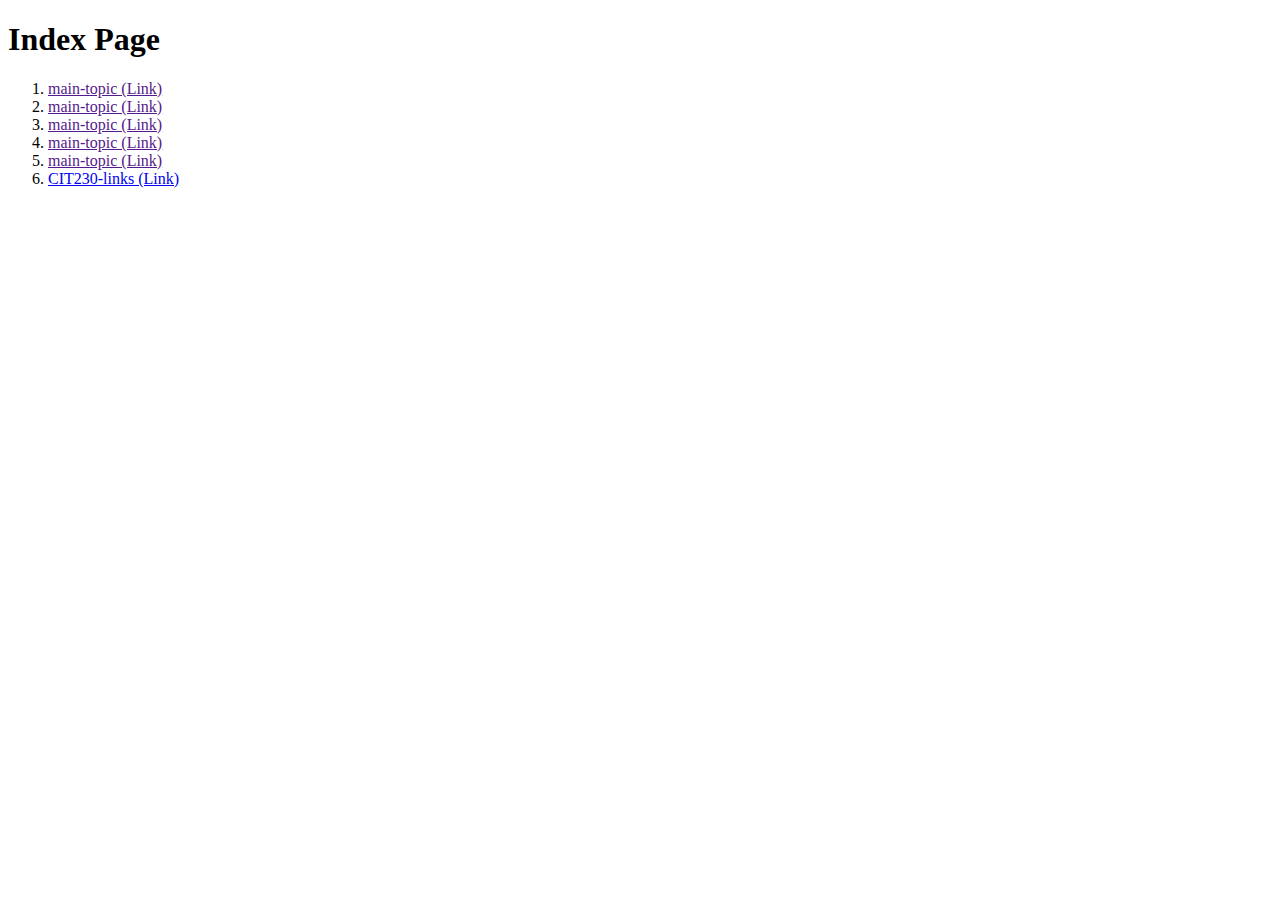
<file: index.html>
<!DOCTYPE html>
<html>
<head>
<meta http-equiv="Content-Type" content="lawn, lawncare, rexburg lawn care, rexburg mow, rexbush, rexbushandmow">
<title>index.html</title>
</head>

<body>
    <h1>Index Page</h1>
<p>
    </p>
<ol>
  <li><a href="">main-topic (Link)</a></li>
  <li><a href="">main-topic (Link)</a></li>
  <li><a href="">main-topic (Link)</a></li>
  <li><a href="">main-topic (Link)</a></li>
  <li><a href="">main-topic (Link)</a></li>
  <li><a href="cit230-links.html"> CIT230-links (Link)</a></li>
  
</ol>
</body>
</html>
</file>
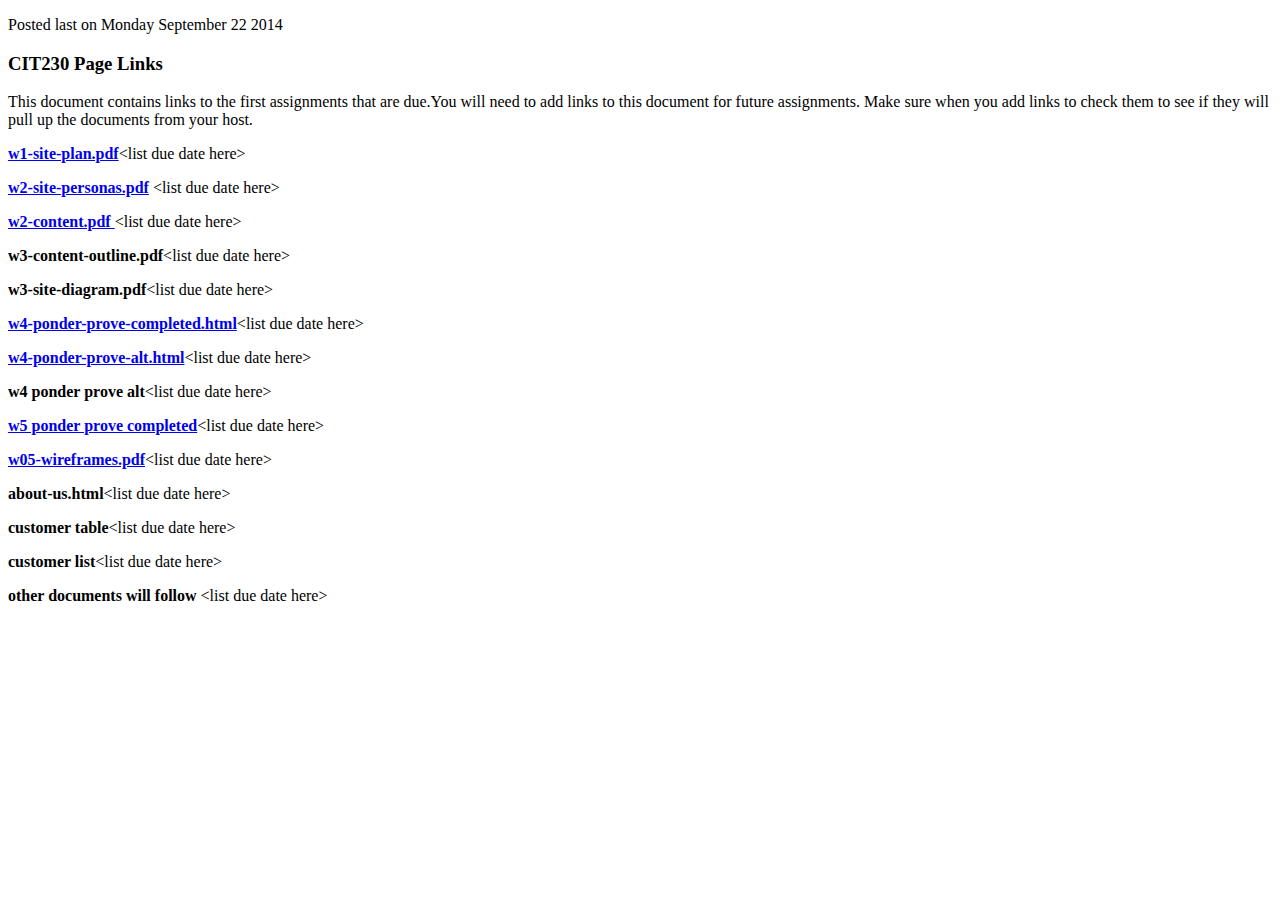
<file: cit230-links.html>
<!DOCTYPE HTML>
<html>
<head>
<meta http-equiv="Content-Type" content="text/html; charset=utf-8">
<title>cit230-links.html</title>
</head>

<body>
    <p>Posted last on Monday September 22 2014</p>
    <h3>CIT230  Page Links</h3>
<p>This document contains  links to the first assignments  that are due.You will need to add links to this document  for future assignments. Make sure when you add links to check them to see if they will pull up the documents from your host.  </p>
    
<p><strong><a href="cit230/indv-design-docs/pdfs/w1-site-plan.pdf">w1-site-plan.pdf</a></strong>&lt;list due date here&gt;</p>
    
<p><strong><a href="cit230/indv-design-docs/pdfs/w2-site-personas.pdf">w2-site-personas.pdf</a></strong> &lt;list due date here&gt;</p>
    
<p><strong><a href="cit230/indv-design-docs/pdfs/w2-content.pdf">w2-content.pdf </a></strong>&lt;list due date here&gt;</p>
    
<p><strong><a href="cit230/ponder-prove/w3-content-outline.html"></a>w3-content-outline.pdf</strong>&lt;list due date here&gt;</p>

<p><strong><a href="cit230/ponder-prove/w3-site-diagram.pdf"></a>w3-site-diagram.pdf</strong>&lt;list due date here&gt;</p>
     
<p><strong><a href="cit230/ponder-prove/week4-ponder-prove-completed.html">w4-ponder-prove-completed.html</a></strong>&lt;list due date here&gt;</p>
    
<p><strong><a href="cit230/ponder-prove/week4-ponder-prove-alt.html">w4-ponder-prove-alt.html</a></strong>&lt;list due date here&gt;</p>

<p><strong><a href="cit230/ponder-prove/week5-ponder-prove-alt.html"></a>w4 ponder prove alt</strong>&lt;list due date here&gt;</p>

<p><strong><a href="cit230/ponder-prove/week5-ponder-prove.html">w5 ponder prove completed</a></strong>&lt;list due date here&gt;</p>
  
<p><strong><a href="cit230/ponder-prove/week5-wireframes.pdf">w05-wireframes.pdf</a></strong>&lt;list due date here&gt;</p>
  
<p><strong><a href="cit230/ponder-prove/about-us.html"></a>about-us.html</strong>&lt;list due date here&gt;</p>
    
<p><strong><a href="cit230/ponder-prove/customer-table.html"></a>customer table</strong>&lt;list due date here&gt;</p>
    
<p><strong><a href="cit230/ponder-prove/customer-list.html"></a>customer list</strong>&lt;list due date here&gt;</p>
  

<p><strong>other documents will follow </strong> &lt;list due date here&gt;</p>
</body>
    </html>
</file>
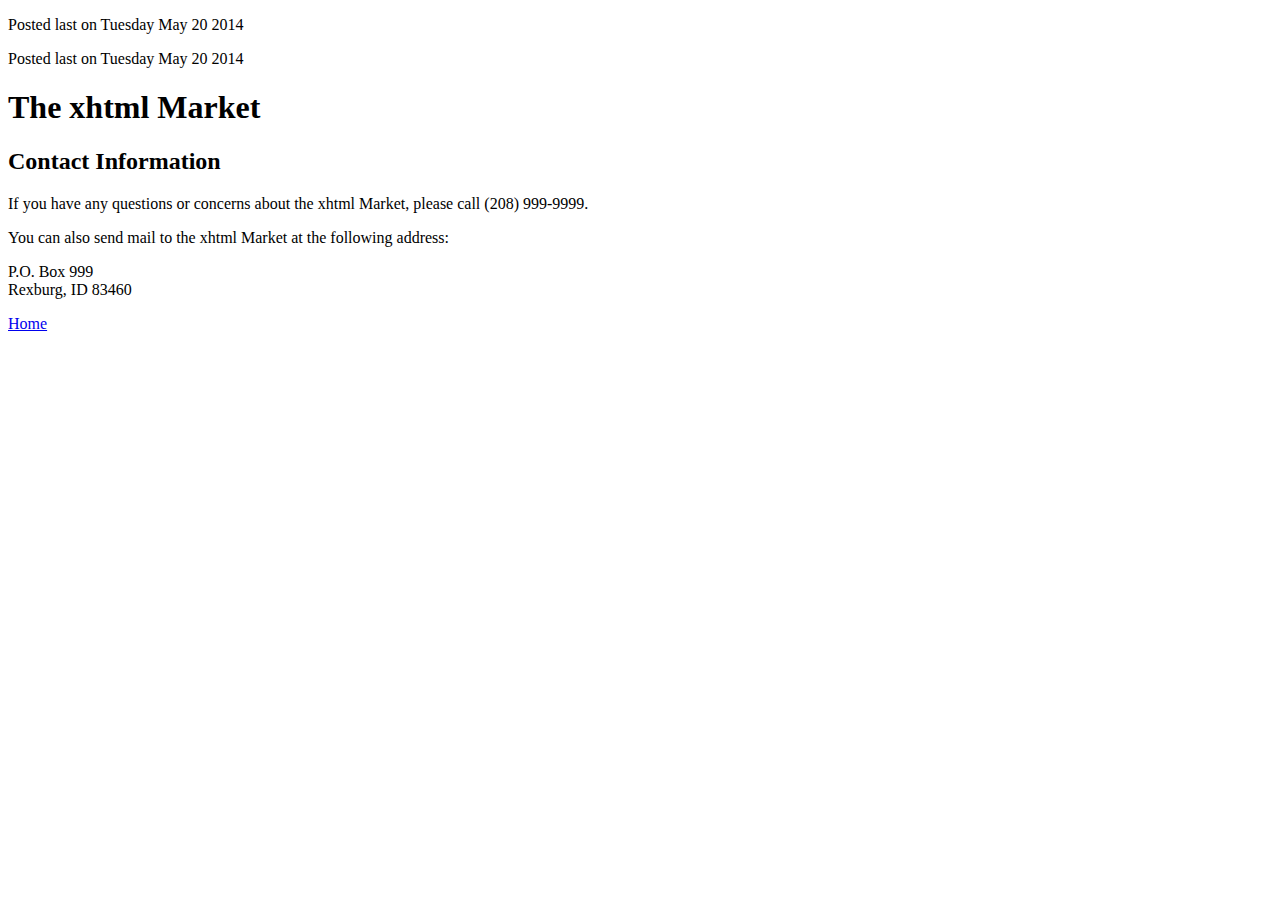
<file: contact-info.html>
<!DOCTYPE html PUBLIC 
"-//W3C//DTD XHTML 1.0 Strict//EN" 
"http://www.w3.org/TR/xhtml1/DTD/xhtml1-strict.dtd">
<html lang="en" xml:lang = "en" dir="ltr">
<head>
<title>contact-info.html</title>
<p>Posted last on Tuesday May 20 2014</p>
<meta http-equiv="content-type" content="text/html; 
	charset=iso-8859-1" />
</head>
<body>
<p>Posted last on Tuesday May 20 2014</p>
<h1>The xhtml Market</h1>
<h2>Contact Information</h2>
<p>If you have any questions or concerns about the xhtml Market, please call (208) 999-9999.</p>
<p>You can also send mail to the xhtml Market at the following address:</p>
<p>P.O. Box 999<br />
Rexburg, ID 83460</p>
<p><a href="week6-ponder-prove.html">Home</a></p>
</body>
</html>
</file>
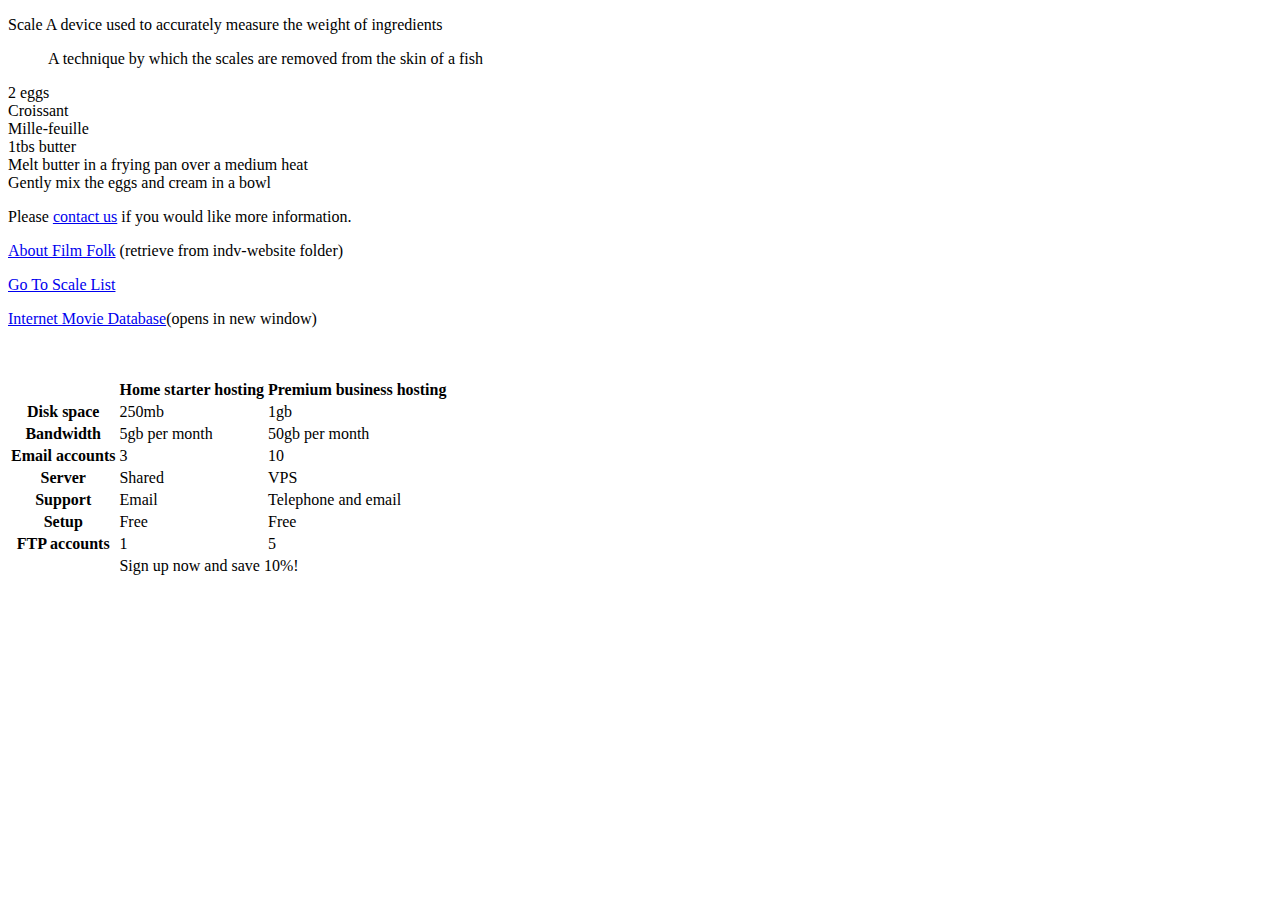
<file: week5-ponder-prove-alt.html>
<!DOCTYPE HTML>
<html>

<head>
    <meta charset="utf-8">
    <title>Week5 Ponder Prove Alt</title>
</head>

<body>

    <p> Scale A device used to accurately measure the weight of ingredients
    <dd>A technique by which the scales are removed from the skin of a fish</dd>
    </dl>
    </p>

    <li>2 eggs

        <li>Croissant</li>
        <li>Mille-feuille</li>


        <li>1tbs butter</li>


        Melt butter in a frying pan over a medium heat
        <li>Gently mix the eggs and cream in a bowl</li>

        <p>Please <a href="mailto:filmfolk@example.org">contact us</a> if you would like more information. </p>
        <p><a href="../calvinakin.github.io/indv-website/about.html">About Film Folk</a> (retrieve from indv-website folder)</p>
        <p><a href="#top">Go To Scale List</a></p>
        <p><a href="http://www.imdb.com">Internet Movie Database</a>(opens in new window)</p>
        <p>&nbsp;</p>

        <table>
        <thead>
            <tr>
                <th>&nbsp;</th>
                <th scope="col">Home starter hosting</th>
                <th scope="col">Premium business hosting</th>
            </tr>
        </thead>
        <tbody>
            <tr>
                <th scope="row">Disk space</th>
                <td>250mb</td>
                <td>1gb</td>
            </tr>
            <tr>
                <th scope="row">Bandwidth</th>
                <td>5gb per month</td>
                <td>50gb per month</td>
            </tr>
            <tr>
                <th scope="row">Email accounts</th>
                <td>3</td>
                <td>10</td>
            </tr>
            <tr>
                <th scope="row">Server</th>
                <td>Shared</td>
                <td>VPS</td>
            </tr>
            <tr>
                <th scope="row">Support</th>
                <td>Email</td>
                <td>Telephone and email</td>
            </tr>
            <tr>
                <th scope="row">Setup</th>
                <td>Free</td>
                <td>Free</td>
            </tr>
            <tr>
                <th scope="row">FTP accounts</th>
                <td>1</td>
                <td>5</td>
            </tr>
        </tbody>
        <tfoot>
            <tr>
                <td>&nbsp;</td>
                <td colspan="2">Sign up now and save 10%!</td>
            </tr>
        </tfoot>
    </table>
        <p>&nbsp;</p>
        <p>&nbsp;</p>
</body>

</html>
</file>
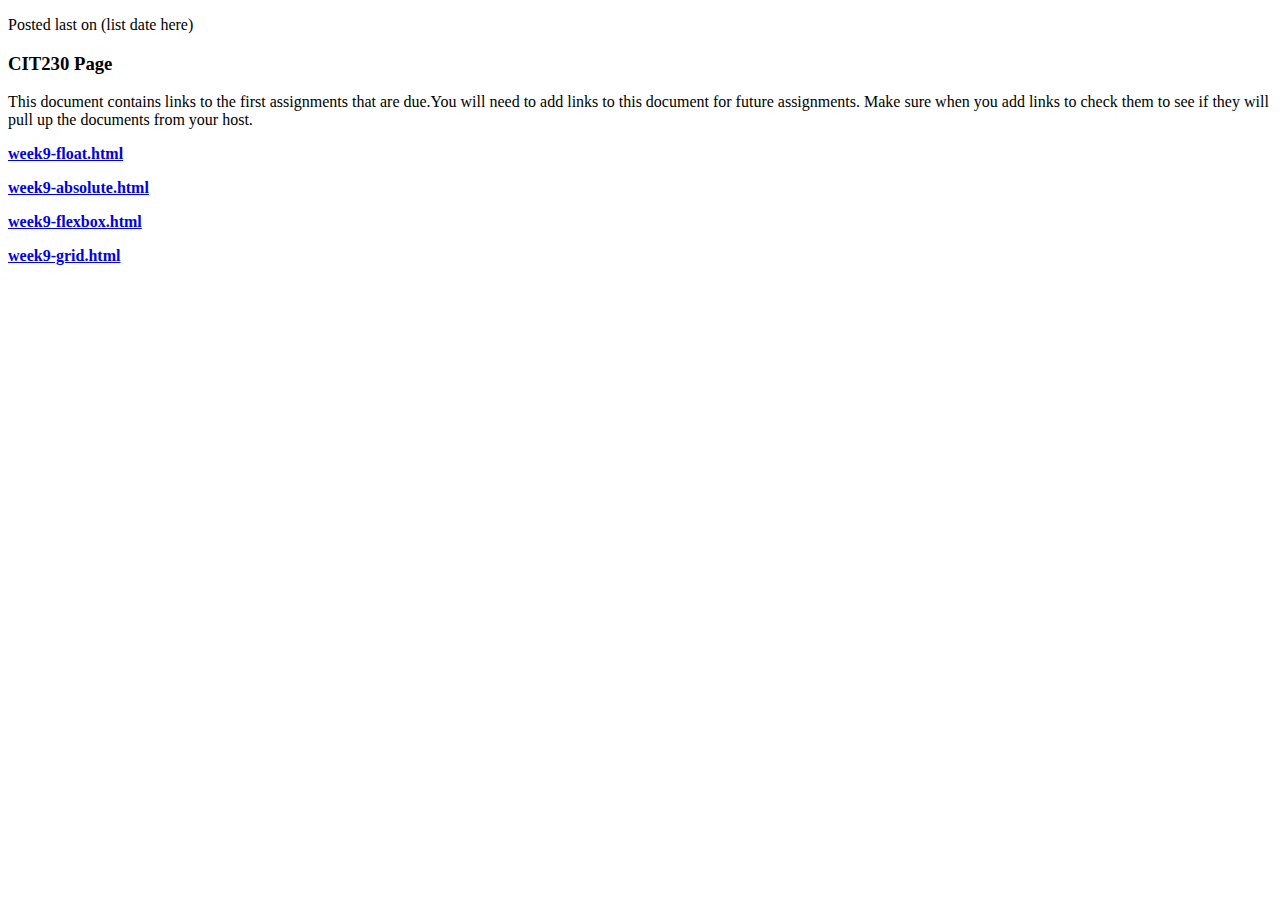
<file: cit230/ponder-prove/cit230-five-divs-links.html>
<!DOCTYPE HTML>
<html>
<head>
<meta http-equiv="Content-Type" content="text/html; charset=utf-8">
<title>cit230-five-divs-links.html</title>
</head>

<body>
    <p>Posted last on (list date here) </p>
<h3>CIT230  Page</h3>
<p>This document contains  links to the first assignments  that are due.You will need to add links to this document  for future assignments. Make sure when you add links to check them to see if they will pull up the documents from your host.  </p>

<p><strong><a href="cit230/ponder-prove/week9-float.html">week9-float.html</a> </strong></p>
<p><strong><a href="cit230/ponder-prove/week9-absolute.html">week9-absolute.html</a> </strong></p>
<p><strong><a href="cit230/ponder-prove/week9-flexbox.html">week9-flexbox.html</a></strong></p>
<p><strong><a href="cit230/ponder-prove/week9-grd.html">week9-grid.html</a></strong></p>
</body>
</html>
</file>
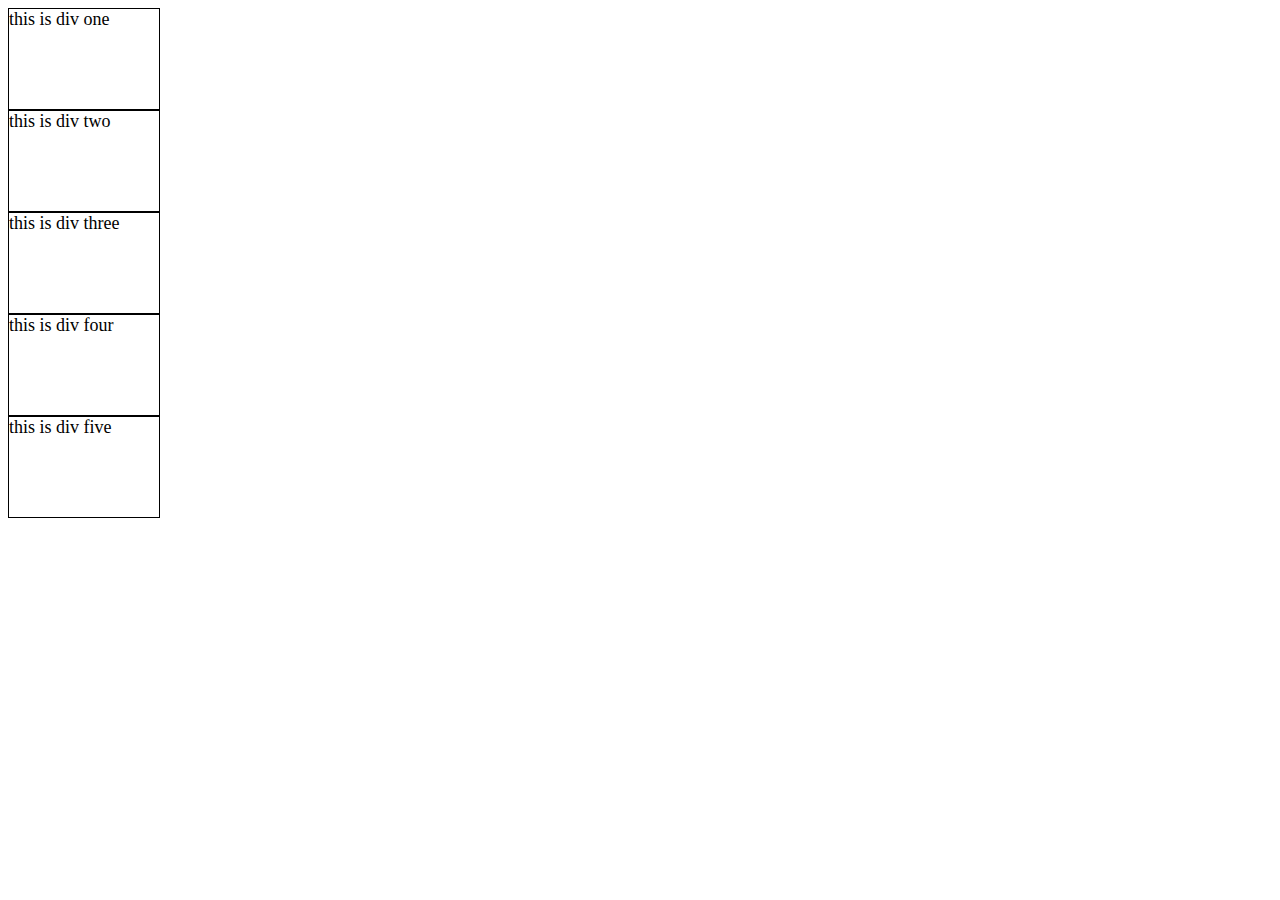
<file: cit230/ponder-prove/the-five-divs-absolute.html>
<!DOCTYPE HTML>
<html>
<head>
<meta http-equiv="Content-Type" content="text/html; charset=utf-8">
<title>the-five-divs-orig.html</title>
<style type="text/css">
div {width:150px;height:100px;border:solid thin;font-size:18px;}

</style>

</head>

<body>

<div>
this is div one

</div>

<div>
this is div two

</div>
<div>
this is div three

</div>
<div>
this is div four

</div>
<div>
this is div five

</div>
</body>
</html>
</file>
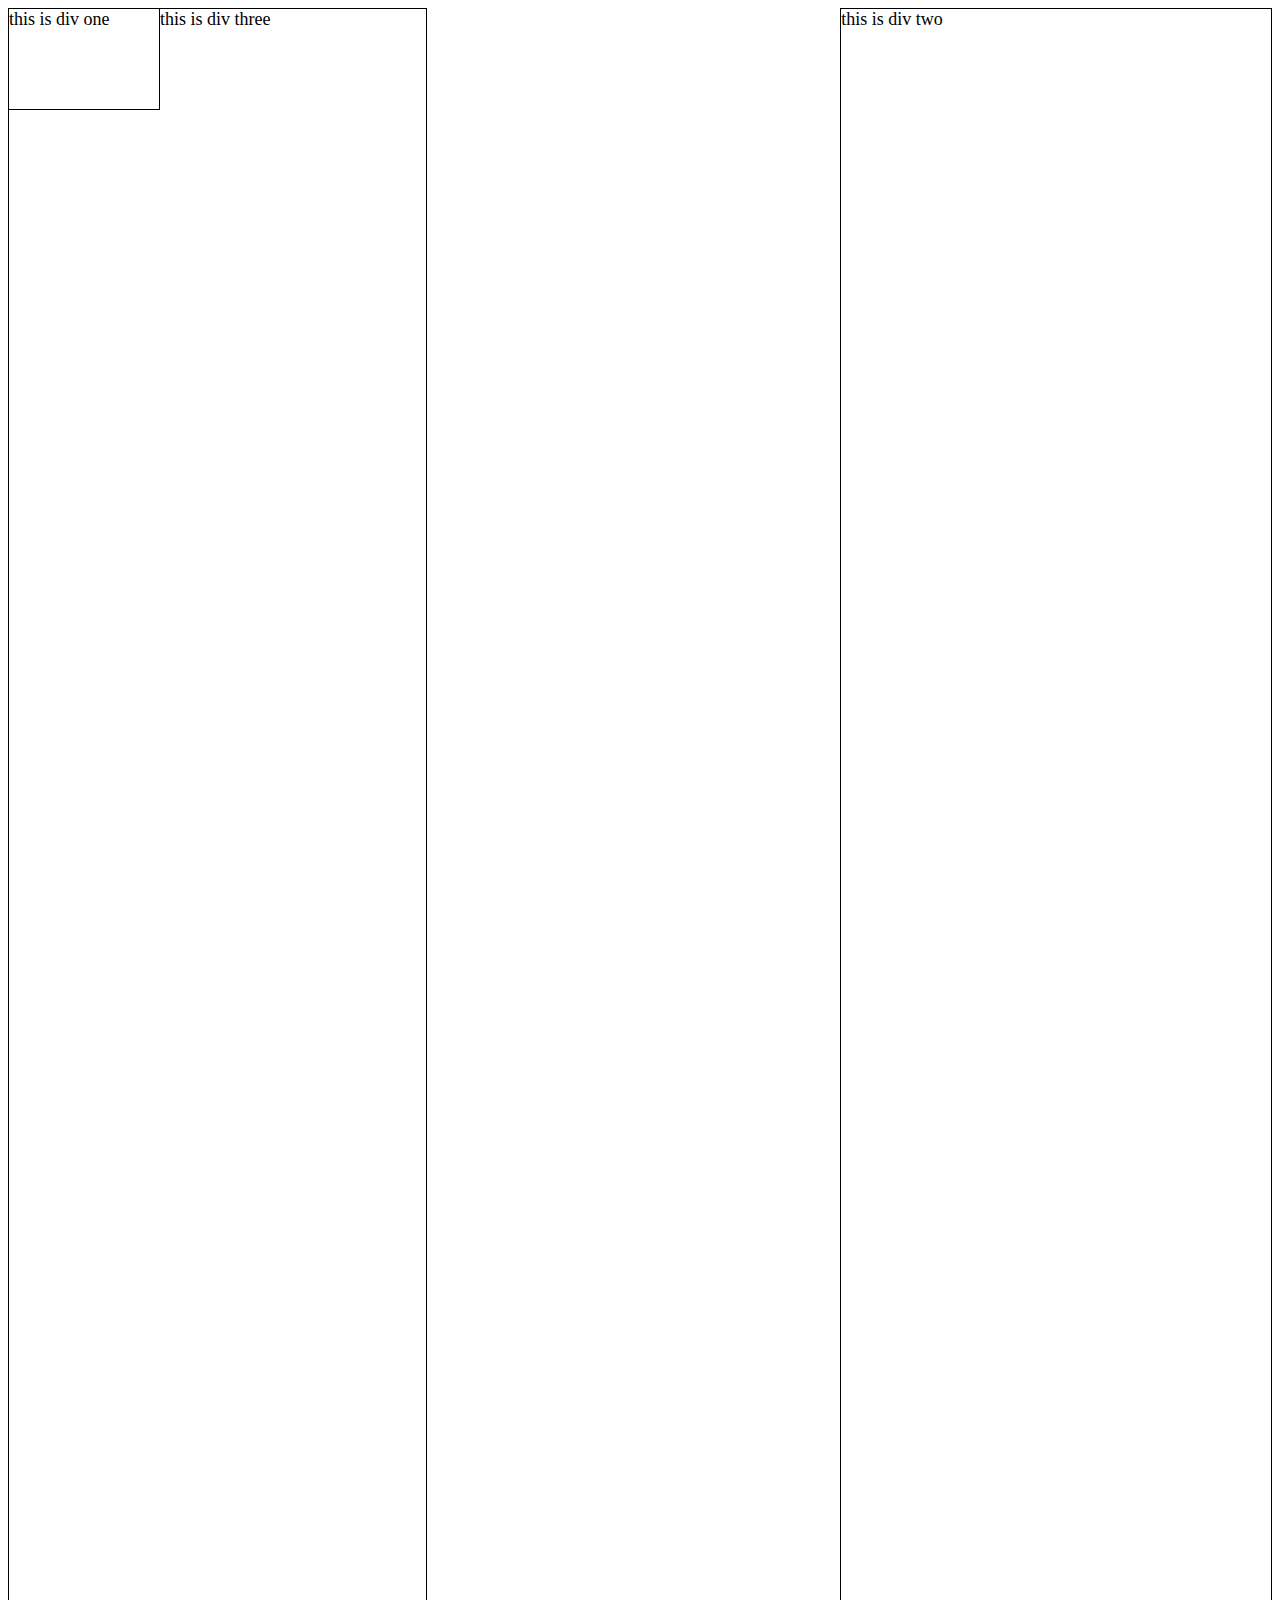
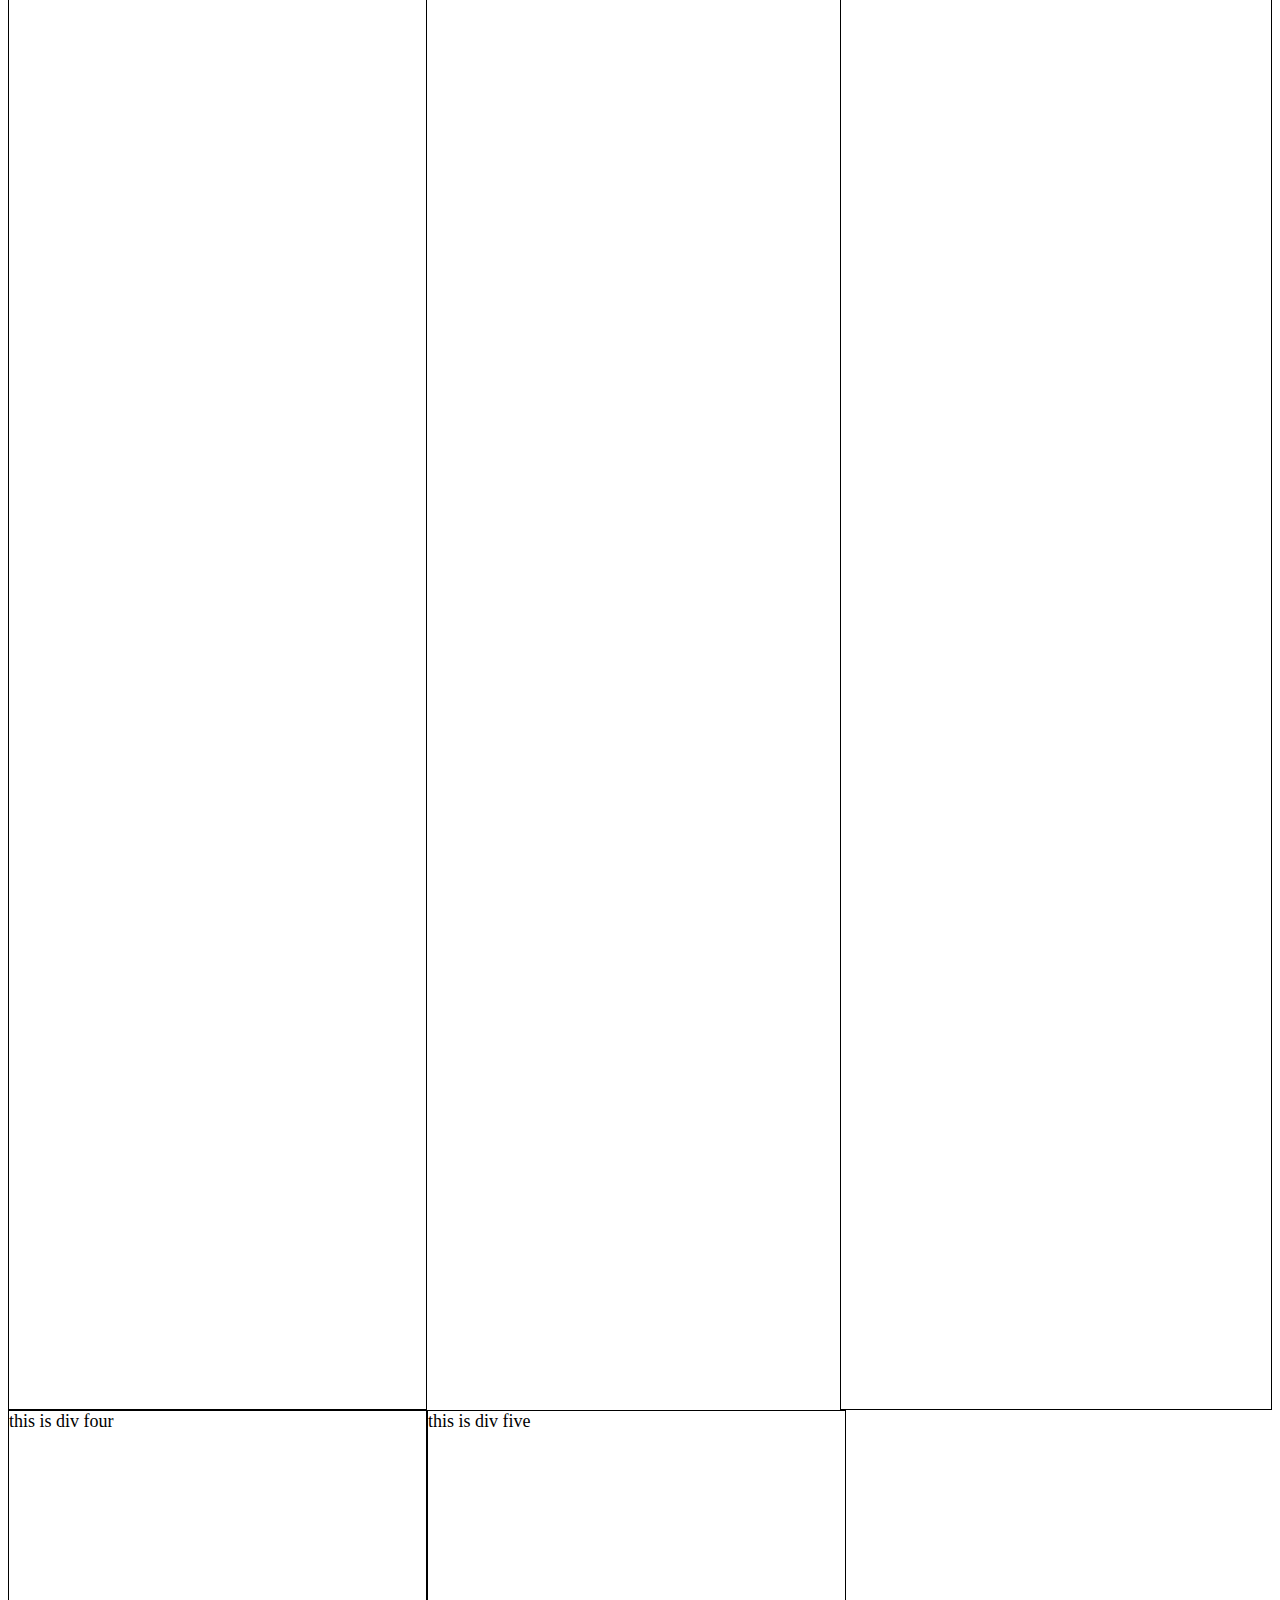
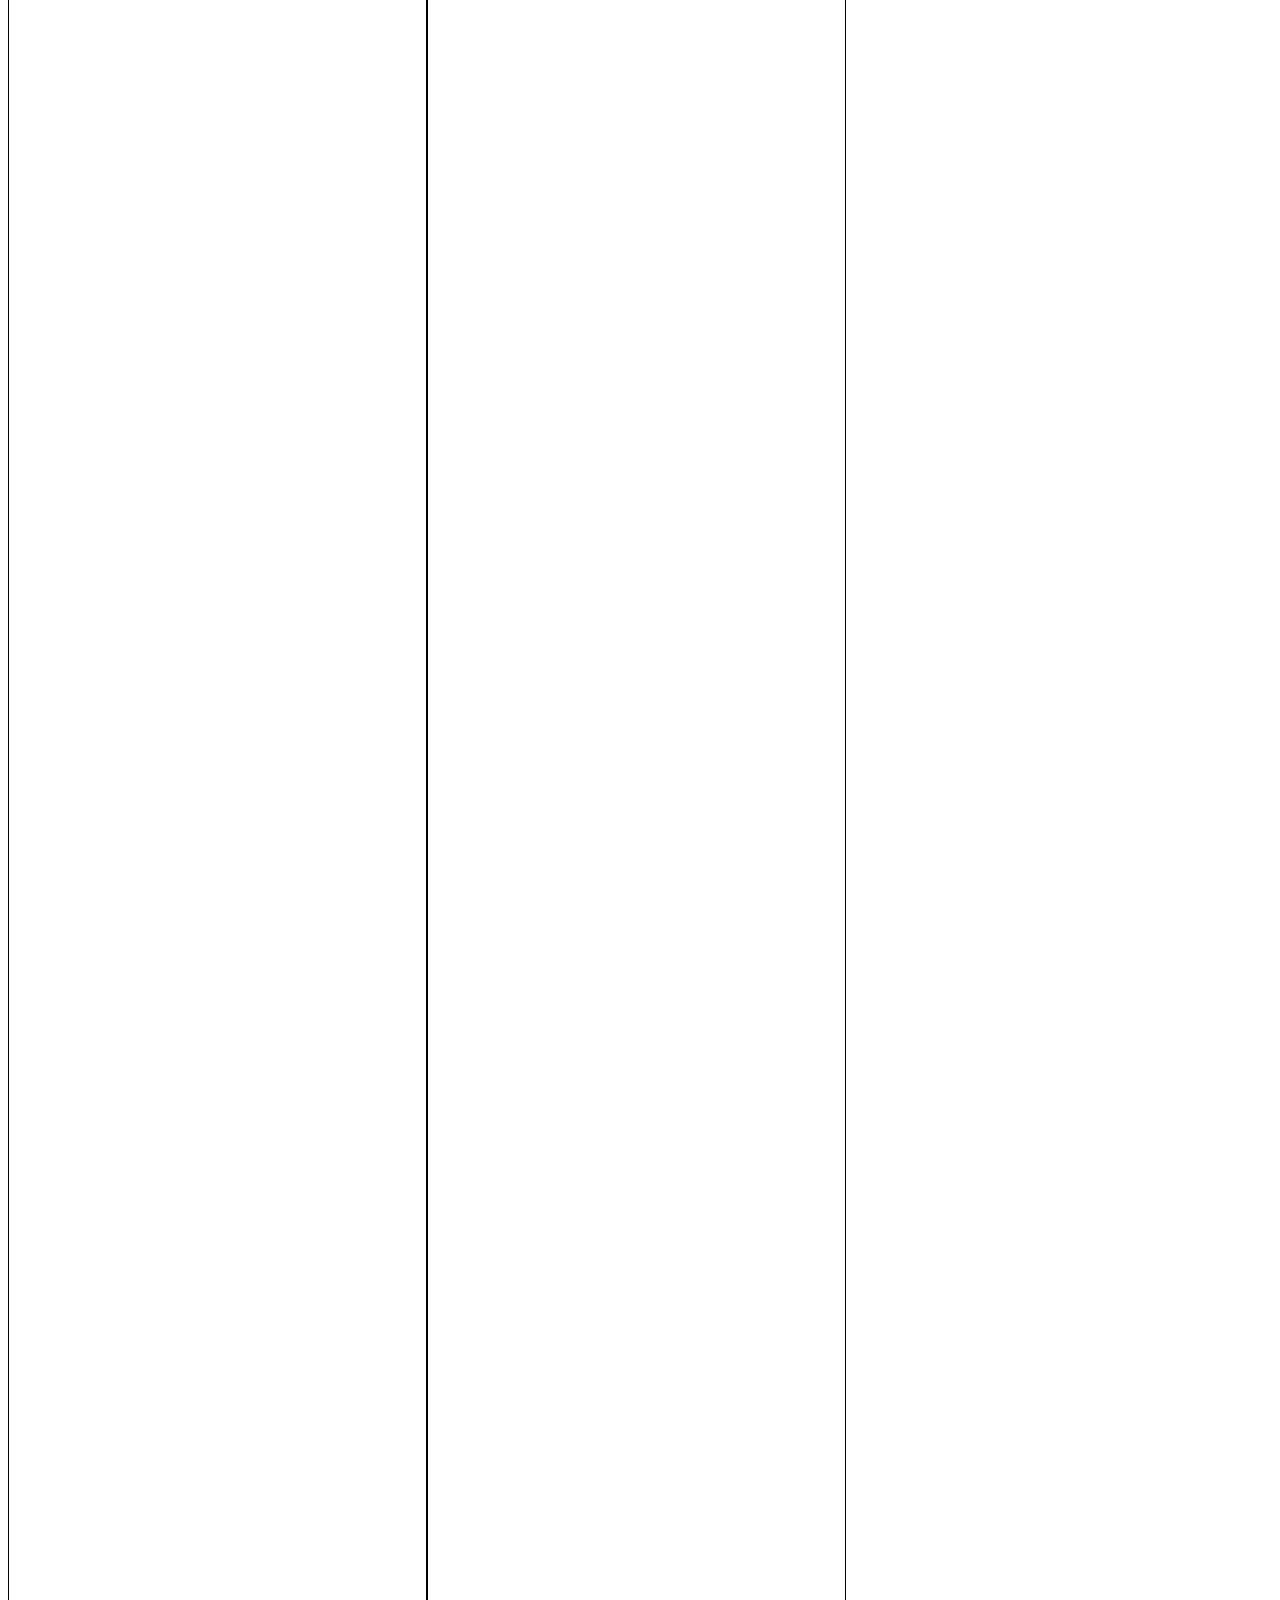
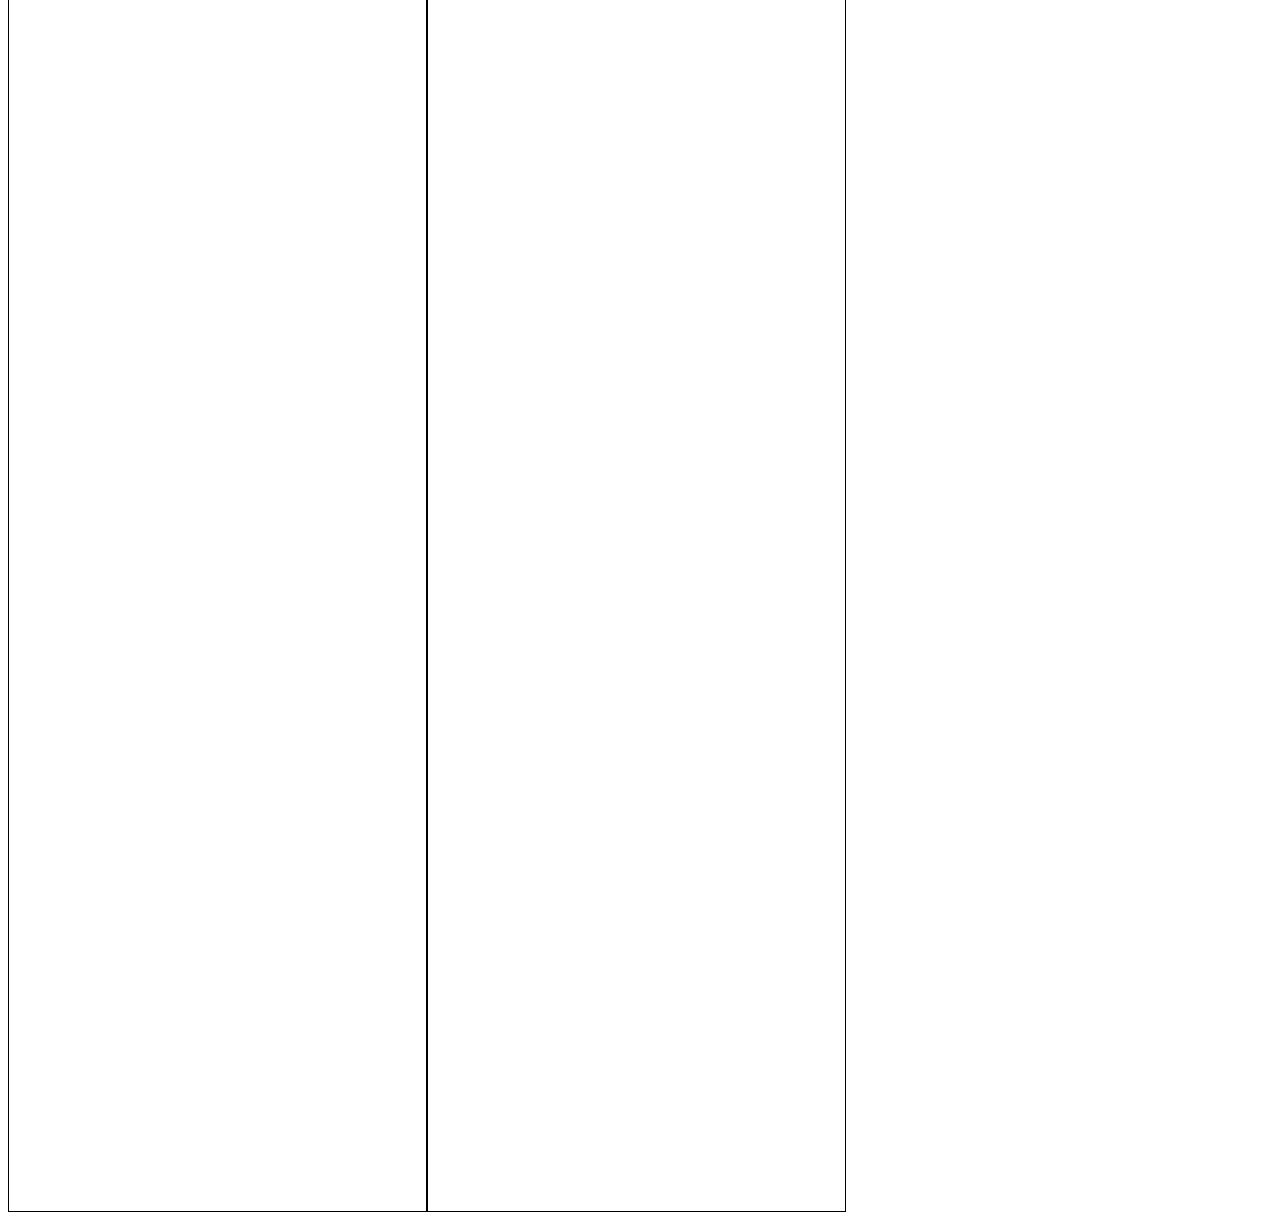
<file: cit230/ponder-prove/the-five-divs-float.html>
<!DOCTYPE HTML>
<html>
<head>
<meta http-equiv="Content-Type" content="text/html; charset=utf-8">
<title>the-five-divs-orig.html</title>
<style type="text/css">
            div {width:150px;height:100px;border:solid thin;font-size:18px;}
            #div1 {float:left;}
             #div2 {width:34%;height:3000px;float:right;}
             #div3 {width:33%;height:3000px;float:none}
             #div4 {width:33%;height:3000px;float:left;}       #div5 {width:33%;height:3000px;float:left;} 
    

</style>

</head>

<body>

<div id="div1">
this is div one

</div>

<div id="div2">
this is div two

</div>
<div id="div3">
this is div three

</div>
<div id="div4">
this is div four

</div>
<div id="div5">
this is div five

</div>
</body>
</html>
</file>
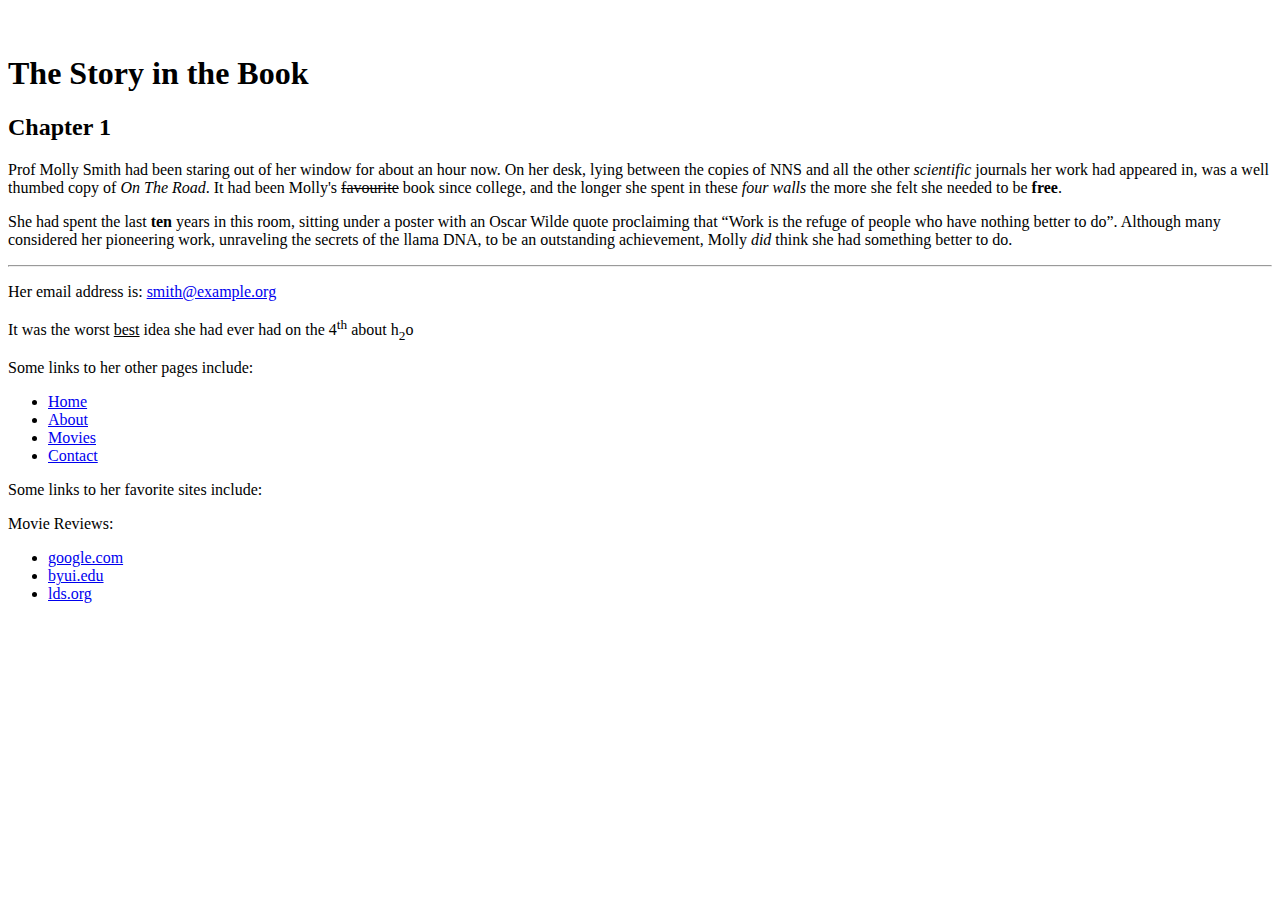
<file: cit230/ponder-prove/week4-ponder-prove-alt.html>
<!Doctype html>
<html>

<head>
    <meta charset="utf-8">
    <title>week4 html page</title>
</head>

<body>
    <p>&nbsp;</p>
    <h1>The Story in the Book</h1>
    <h2>Chapter 1</h2>
    <p><abbr>Prof</abbr> Molly Smith had been staring out of her window for about an hour now. On her desk, lying between the copies of <abbr>NNS</abbr> and all the other <dfn>scientific</dfn> journals her work had appeared in, was a well thumbed copy of <cite>On The Road</cite>. It had been Molly's <s>favourite</s> book since college, and the longer she spent in these <i>four walls</i> the more she felt she needed to be <strong>free</strong>.</p>
    <p>She had spent the last <b>ten</b> years in this room, sitting under a poster with an Oscar Wilde quote proclaiming that <q>Work is the refuge of people who have nothing better to do</q>. Although many considered her pioneering work, unraveling the secrets of the llama DNA, to be an outstanding achievement, Molly <em>did</em> think she had something better to do.</p>
    <hr>
    <p>Her email address is: <a href="mailto:smith@example.org">smith@example.org</a></p>
    <p>It was the worst <ins>best</ins> idea she had ever had on the 4<sup>th</sup> about h<sub>2</sub>o</p>
    <p>Some links to her other pages include:</p>
    <ul>
        <li><a href="../../index.html">Home</a></li>
        <li><a href="about-us.html">About</a></li>
        <li><a href="movies.html">Movies</a></li>
        <li><a href="contact.html">Contact</a></li>
    </ul>
    <p>Some links to her favorite sites include:</p>
    <p>Movie Reviews: </p>
    <ul>
        <li><a href="http://www.google.com">google.com</a></li>
        <li><a href="http://www.byui.edu">byui.edu</a></li>
        <li><a href="http://www.lds.org">lds.org</a></li>
    </ul>
</body>

</html>
</file>
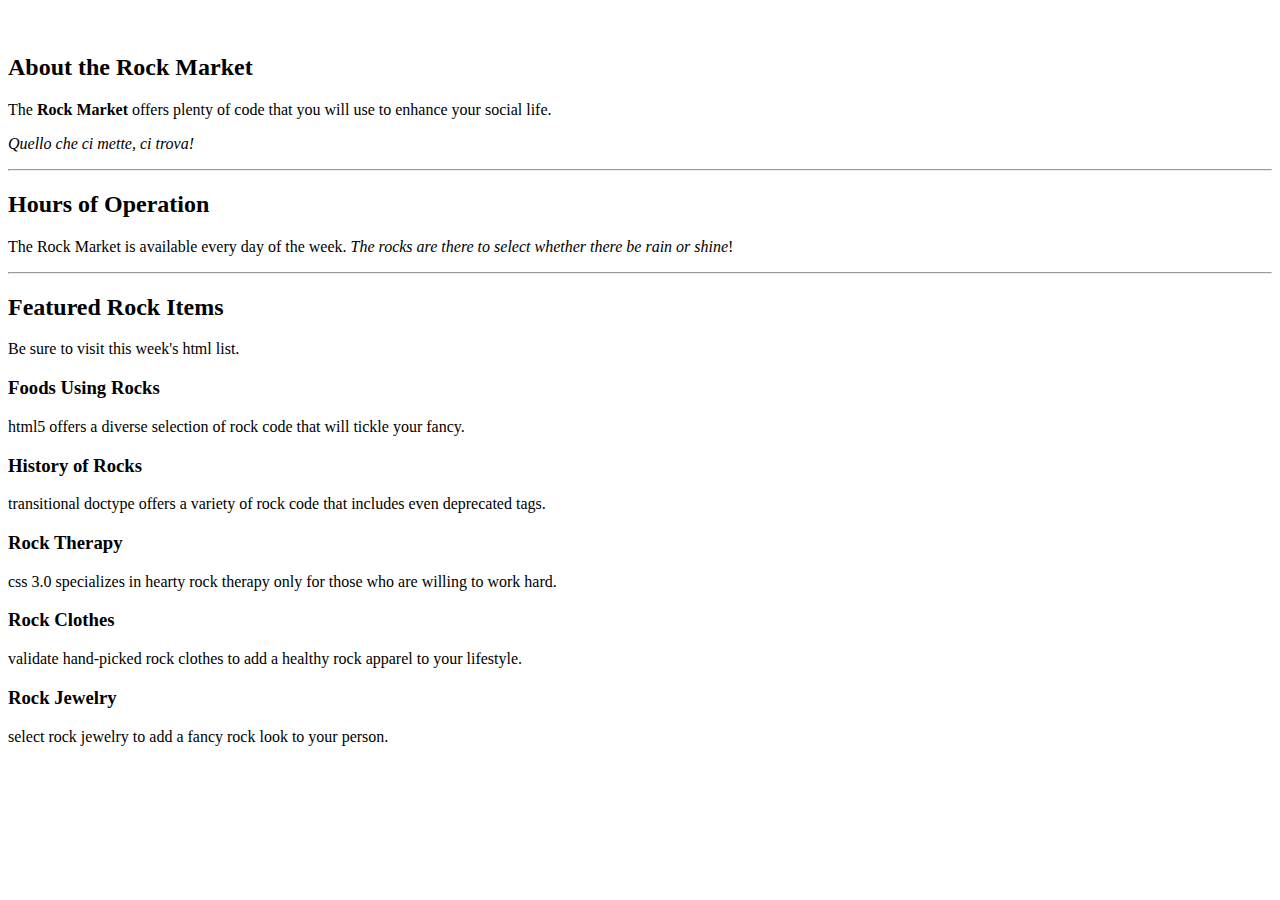
<file: cit230/ponder-prove/week4-ponder-prove-anchors.html>
<!DOCTYPE HTML>
<html>
<head>
<meta http-equiv="Content-Type" content="text/html; charset=utf-8" />
<title>week4-ponder-prove-anchors.html</title>
</head>

<body>
<p>&nbsp;</p>
<h2><a  name="am" id="am">About the Rock Market</a></h2>
<p>The <b>Rock Market</b> offers plenty of code that you will use to enhance your social life.</p>
<p title="What one puts into code, one finds!" lang="it" xml:lang = "it" dir="ltr"><i>Quello che ci mette, ci trova!</i></p>
<hr>
<h2><a name="ho" id="ho">Hours of Operation</a></h2>
<p>The Rock Market is available every day of the week. <i>The rocks are there to select whether there be rain or shine</i>!</p>
<hr>
<h2><a id="fx" name="fx">Featured Rock Items</a></h2>
<p>Be sure to visit this week's html list.</p>
<h3>Foods Using Rocks</h3>
<p>html5 offers a diverse selection of rock code that will tickle your fancy. </p>
<h3>History of Rocks</h3>
<p>transitional doctype offers a variety of rock code that includes even deprecated tags. </p>
<div>
<h3>Rock Therapy</h3></div>
<p>css 3.0 specializes in <span>hearty rock therapy</span> only for those who are willing to work hard.</p>
<h3>Rock Clothes</h3>
<p>validate hand-picked rock clothes to add a healthy rock apparel  to your lifestyle. </p>
<h3>Rock Jewelry</h3>
<p>select rock jewelry  to add a fancy rock look to your person. </p>
<p>&nbsp;</p>
 
</body>
</html>
</file>
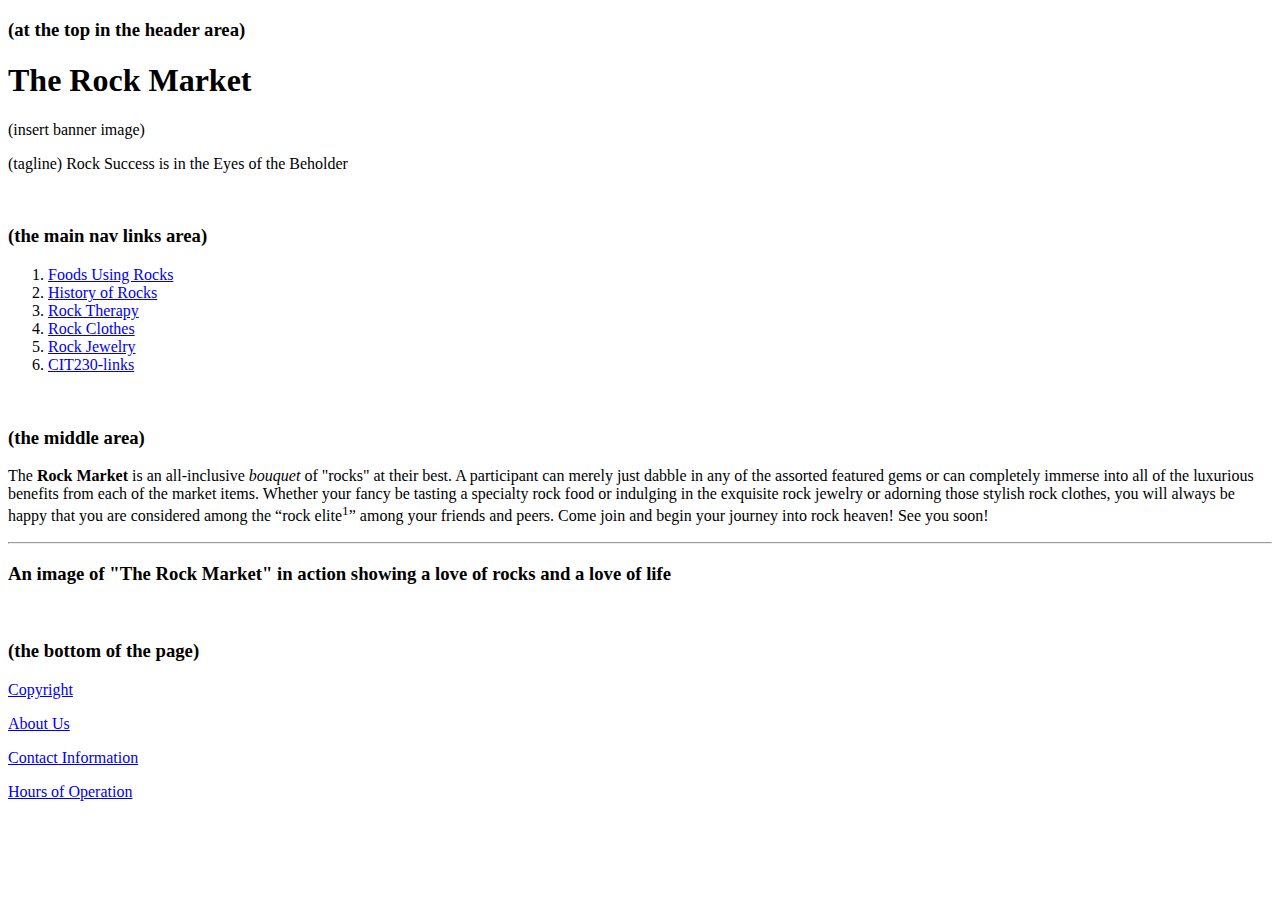
<file: cit230/ponder-prove/week4-ponder-prove-completed.html>
<!DOCTYPE HTML>
<html lang="en-us">
    <head>
        <meta charset="utf-8" />
        <meta name="keywords" content="rocks, foods using rocks, history of rocks, rock therapy, rock clothes, rock jewelry">
        <meta name="description" content="latest information about the rock market">
        <title>Week4-ponder-prove</title>
    </head>
    <body>
        <header>
            <h3>(at the top in the header area)</h3>
            <h1>The Rock Market</h1>
            <p>(insert banner image)</p>
            <p>(tagline) Rock Success is in the Eyes of the Beholder</p>
        </header>
        <br>
        <nav>
            <h3>(the main nav links area)</h3>
	    <ol> <li><a href="rock-foods.html">Foods Using Rocks</a></li>
            <li><a href="history-of-rocks.html">History of Rocks</a></li>
            <li><a href="rock-therapy.html">Rock Therapy</a></li>
            <li><a href="rock-clothes.html">Rock Clothes</a></li>
            <li><a href="rock-jewelry.html">Rock Jewelry</a></li>
            <li><a href="../../cit230-links.html">CIT230-links</a></li></ol>
        </nav>
        <br>
        <main>
            <h3>(the middle area)</h3>
            <p> The <strong>Rock Market</strong> is an all-inclusive <em>bouquet</em> of &quot;rocks&quot; at their best. A participant can merely just dabble in any of  the assorted featured gems or can completely immerse into all of the luxurious benefits  from each of the market items. Whether your fancy be tasting a specialty rock  food or indulging in the exquisite rock jewelry or adorning those stylish rock  clothes, you will always be happy that you are considered among the &ldquo;rock elite<sup>1</sup>&rdquo;  among your friends and peers. Come join and begin your journey into rock  heaven! See you soon! </p>
            <hr>
            <h3>An image of "The Rock Market" in action showing a love of rocks and a love of life</h3>
        </main>
        <br>
        <footer>
            <h3>(the bottom of the page)</h3>
            <p><a href="copyright-info.html">Copyright</a></p>
            <p><a href="about-us.html">About Us</a></p>
            <p><a href="contactinfo.html">Contact Information</a></p>
            <p><a href="week4-ponder-prove-anchors.html#ho">Hours of Operation</a></p>
        </footer>
    </body>
</html>
</file>
